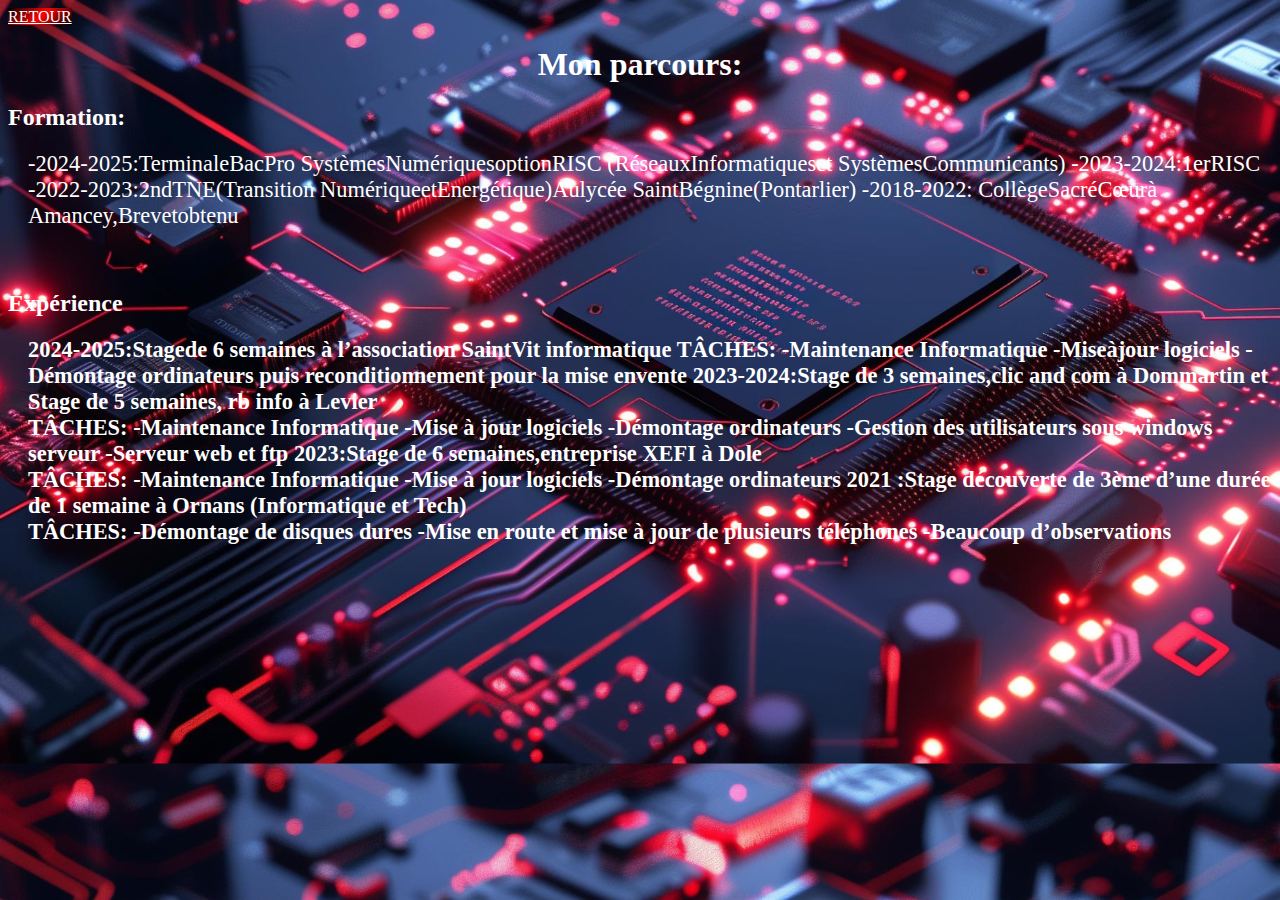
<file: Parcours.html>
<!doctype html>
<html lang="fr">
  <head>
    <a href="index.html" class="Bouton btn w-100 mb-3"" role="button">RETOUR</a>
    <meta charset="utf-8">
    <meta name="viewport" content="width=device-width, initial-scale=1">
    <title>MON PARCOURS</title>
    <link href="https://cdn.jsdelivr.net/npm/bootstrap@5.3.8/dist/css/bootstrap.min.css" rel="stylesheet" integrity="sha384-sRIl4kxILFvY47J16cr9ZwB07vP4J8+LH7qKQnuqkuIAvNWLzeN8tE5YBujZqJLB" crossorigin="anonymous">
    <link rel="stylesheet" href="tout.css">
  </head>
  <body>
    <div class="fond-flou"></div>

    <h1>Mon parcours: </h1>
    <h2>Formation: </h2>
    <p>
-2024-2025:TerminaleBacPro
SystèmesNumériquesoptionRISC
(RéseauxInformatiqueset
SystèmesCommunicants)

-2023-2024:1erRISC

-2022-2023:2ndTNE(Transition
NumériqueetEnergétique)Aulycée
SaintBégnine(Pontarlier)

-2018-2022: CollègeSacréCœurà
Amancey,Brevetobtenu</p>
<br>
<h2>Expérience</h2>
<p><b>
  2024-2025:Stagede 6 semaines à
l’association SaintVit informatique
TÂCHES:
-Maintenance Informatique
-Miseàjour logiciels
-Démontage ordinateurs puis reconditionnement
pour la mise envente
2023-2024:Stage de 3 semaines,clic
and com à Dommartin et Stage de 5
semaines, rb info à Levier
<br>
TÂCHES:
-Maintenance Informatique
-Mise à jour logiciels
-Démontage ordinateurs
-Gestion des utilisateurs sous windows serveur
-Serveur web et ftp
2023:Stage de 6 semaines,entreprise
XEFI à Dole
<br>
TÂCHES:
-Maintenance Informatique
-Mise à jour logiciels
-Démontage ordinateurs
2021 :Stage découverte de 3ème d’une
durée de 1 semaine à Ornans
(Informatique et Tech)
<br>
TÂCHES:
-Démontage de disques dures
-Mise en route et mise à jour de plusieurs téléphones
-Beaucoup d’observations
</p></b>

  </body>

</html>
</file>
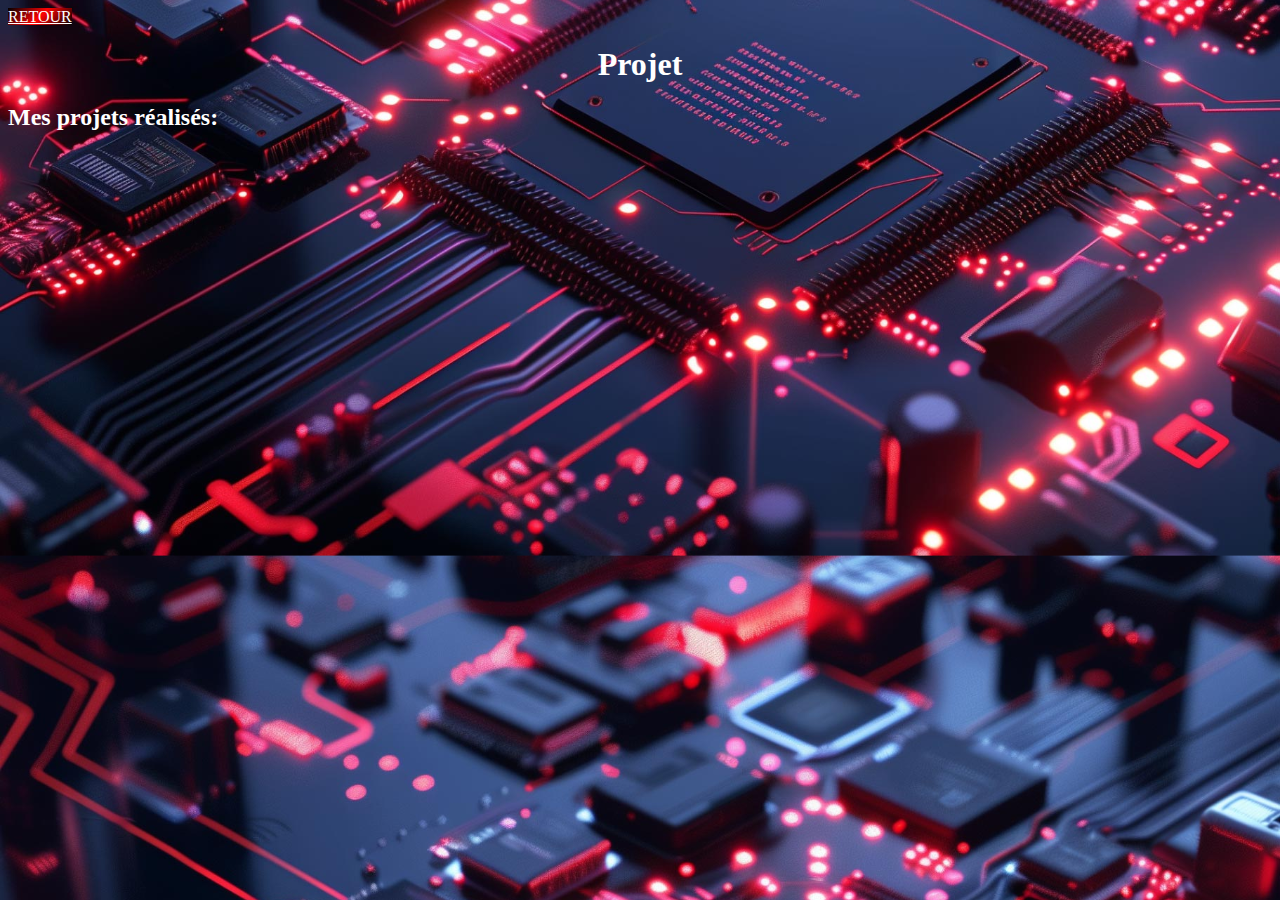
<file: Projet.html>
<!doctype html>
<html lang="fr">
  <head>
    <a href="index.html" class="Bouton btn w-100 mb-3"" role="button">RETOUR</a>
    <meta charset="utf-8">
    <meta name="viewport" content="width=device-width, initial-scale=1">
    <title>PORJET</title>
    <link href="https://cdn.jsdelivr.net/npm/bootstrap@5.3.8/dist/css/bootstrap.min.css" rel="stylesheet" integrity="sha384-sRIl4kxILFvY47J16cr9ZwB07vP4J8+LH7qKQnuqkuIAvNWLzeN8tE5YBujZqJLB" crossorigin="anonymous">
    <link rel="stylesheet" href="tout.css">

  </head>
  <body>
    <h1>Projet</h1>
    <h2>Mes projets réalisés:</h2>
  </body>

</html>
</file>
<file: tout.css>
body {
    background-image: url('image/image arrière plan.jpeg');
    background-size: cover;
    background-position: center;
    
    
}
h1{
   color: white;
    text-align: center;
    margin-top: 20px;
}
h2{
   color: white;
    text-align: left;
    margin-top: 20px;
}
p{
   color: white;
    text-align: left;
    margin-top: 20px;
    margin-left: 20px;
    font-size: 140%;
}
.Bouton {
    background: linear-gradient(135deg, rgb(0, 0, 0), rgb(255, 3, 3), rgb(0, 0, 0));
    color: white;
    transition: background 0.3s;

    
}
.Bouton:hover{ 
    background: linear-gradient(135deg, rgb(255, 0, 0), rgb(0, 0, 0), rgb(255, 0, 0));
    color:white

}
</file>
